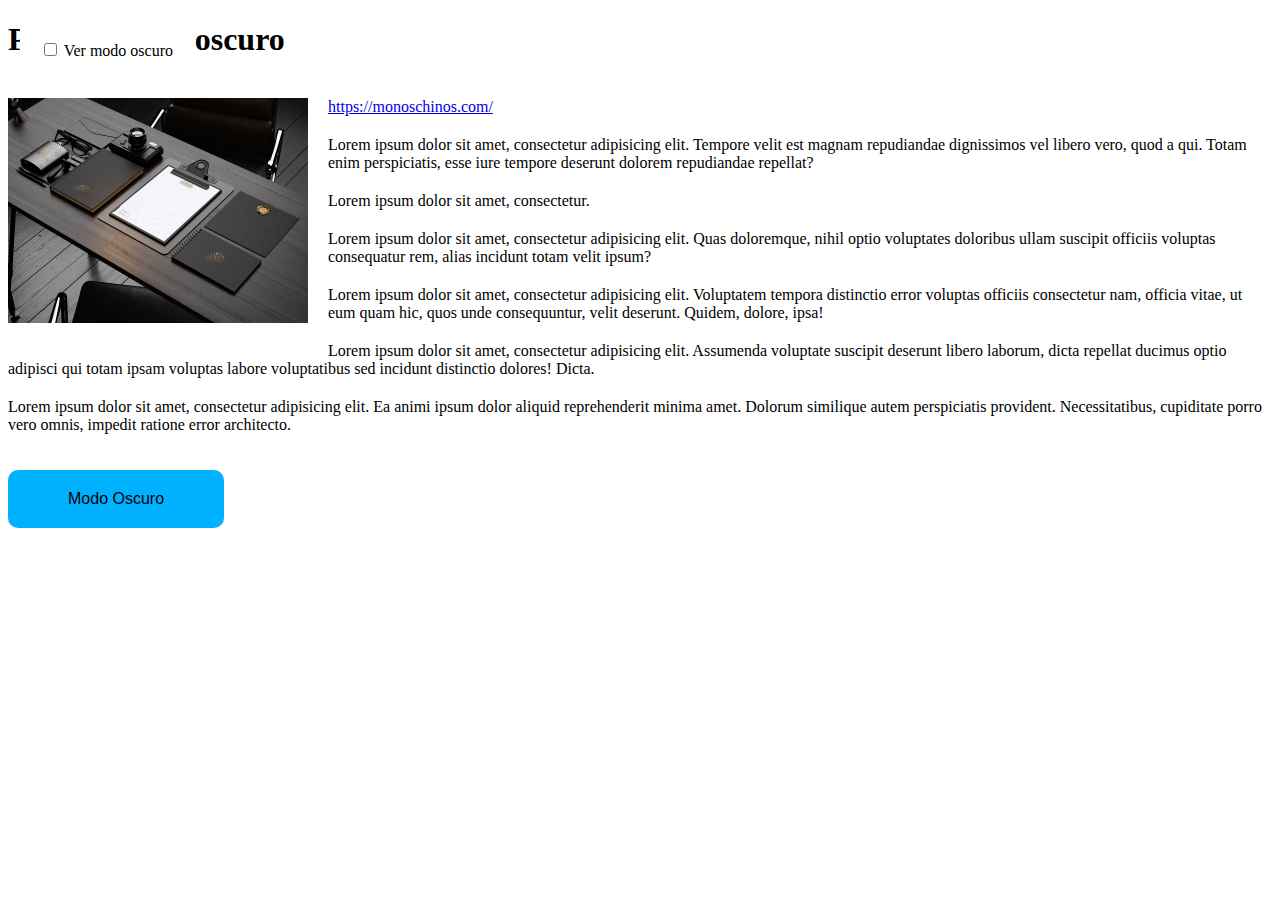
<file: index.html>
<!DOCTYPE html>
<html lang="en">
<head>
    <meta charset="UTF-8">
    <title>Modo oscuro con puro CSS - MagtimusPro</title>

    <link rel="stylesheet" href="css/estilos.css">
</head>

<body>

    <div class="container-all">
       
        <h1>Página modo oscuro</h1>

        <div class="content-article">
           
            <img src="image/img1.jpg" alt="">
            
            <p>
            <a href="https://monoschinos.com/" target="_blank">https://monoschinos.com/</a>
            </p>
            <p>Lorem ipsum dolor sit amet, consectetur adipisicing elit. Tempore velit est magnam repudiandae dignissimos vel libero vero, quod a qui. Totam enim perspiciatis, esse iure tempore deserunt dolorem repudiandae repellat?</p>
            <p>Lorem ipsum dolor sit amet, consectetur.</p>
            <p>Lorem ipsum dolor sit amet, consectetur adipisicing elit. Quas doloremque, nihil optio voluptates doloribus ullam suscipit officiis voluptas consequatur rem, alias incidunt totam velit ipsum?</p>
            <p>Lorem ipsum dolor sit amet, consectetur adipisicing elit. Voluptatem tempora distinctio error voluptas officiis consectetur nam, officia vitae, ut eum quam hic, quos unde consequuntur, velit deserunt. Quidem, dolore, ipsa!</p>
            <p>Lorem ipsum dolor sit amet, consectetur adipisicing elit. Assumenda voluptate suscipit deserunt libero laborum, dicta repellat ducimus optio adipisci qui totam ipsam voluptas labore voluptatibus sed incidunt distinctio dolores! Dicta.</p>
            <p>Lorem ipsum dolor sit amet, consectetur adipisicing elit. Ea animi ipsum dolor aliquid reprehenderit minima amet. Dolorum similique autem perspiciatis provident. Necessitatibus, cupiditate porro vero omnis, impedit ratione error architecto.</p>
            
            <input type="button" value="Modo Oscuro">
        </div>
        
    </div>
    
      <label for="dark-mode" class="dark-mode-button">
          
          <input id="dark-mode" type="checkbox" 
          onclick="document.documentElement.classList.toggle('dark-mode')">
          Ver modo oscuro
      </label>
       


</body></html>
</file>
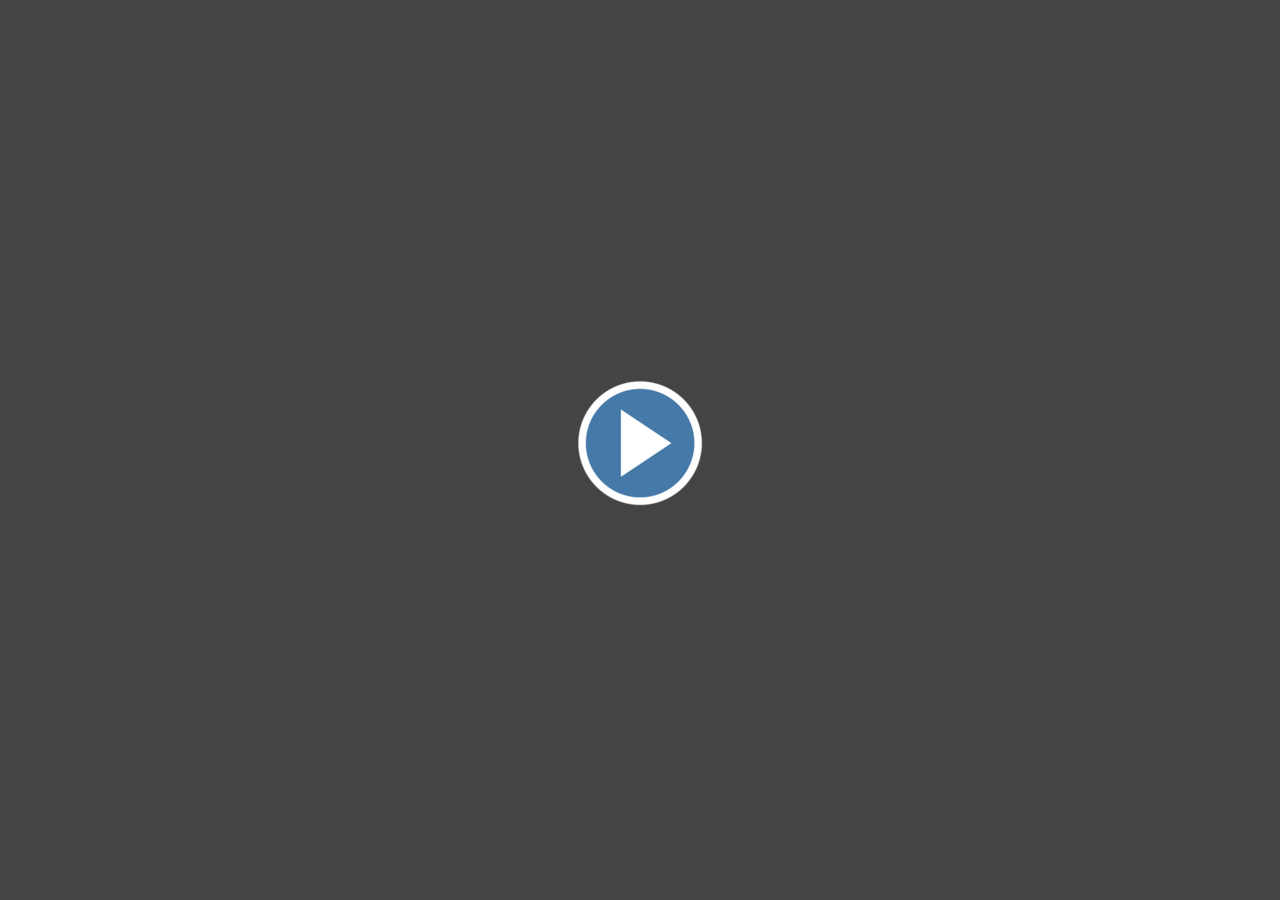
<file: Reproductor.html>
<!DOCTYPE html>
<!-- saved from url=(0037)https://yohentai.net/reproductor?url= -->
<html lang="en"><head><meta http-equiv="Content-Type" content="text/html; charset=UTF-8"><style class="vjs-styles-defaults">
      .video-js {
        width: 300px;
        height: 150px;
      }

      .vjs-fluid {
        padding-top: 56.25%
      }
    </style>
    
    <meta name="viewport" content="width=device-width, initial-scale=1.0">
    <meta http-equiv="X-UA-Compatible" content="ie=edge">
    <title>Stream</title>
    <link rel="icon" type="image/png" href="https://yohentai.net/assets/img/favicon.ico">
    <meta name="robots" content="noindex, nofollow">

    <meta name="referrer" content="never">
    <style type="text/css">html,body{background-color:#222;color:#fff;margin:0px;width:100%;height:100%;display:block;position:relative}video{overflow:hidden}.jwplayer{z-index:1100}
    #player {background: #000;}
    </style>
    <link rel="stylesheet" href="./Reproductor_files/video-js-cdn.min.css">
    <link rel="stylesheet" href="./Reproductor_files/videojs.vast.vpaid.min.css">
    <script src="./Reproductor_files/jquery.min.js.descarga"></script>
    <script src="./Reproductor_files/videojs-ie8.min.js.descarga"></script>
    <script src="./Reproductor_files/video.min.js.descarga"></script>
    <script src="./Reproductor_files/videojs_5.vast.vpaid.min.js.descarga"></script>
    <script src="./Reproductor_files/ie8fix.min.js.map"></script>
    <script src="./Reproductor_files/jquery.cookie.min.js.descarga"></script>


</head>
<body>


<div id="videoLoading" style="position: absolute; color: #fff; width: 100%; height: 100%; text-align: center; background: #444;">
    <div style="position: relative; top: 50%; margin-top: -7px;" id="message">
        <img src="./Reproductor_files/play_white.png" alt="Reproducir" style="cursor: pointer; margin-top: -64px;" id="start">
    </div>
</div>
<div id="player"></div>



<script>

var loadingAds=true;
    $(document).ready(function() {
        var doit;
        var redir = "";



        function redirect(){
            if(redir.indexOf('rapidvideo') !== -1){
                $("#videoLoading").hide();
                $("#player").html('<iframe width="100%" height="500" frameborder="0" src="'+ redir +'" sandbox="allow-scripts allow-same-origin" allowfullscreen></iframe>');
            } else {
                $("#message").html("Redirigiendo...");
                $("#player").hide();

                window.location.href = redir;
            }
        }

        if(navigator.userAgent.indexOf("PlayStation") != -1 || navigator.userAgent.indexOf("Xbox") != -1){
            redirect();
        }



        $("#start").click(function () {


            if(window.loadingAds === undefined){
                redirect();
                return;

            }

            slug = document.referrer;

            $('#player').html('<video id="my-player" class="video-js" width="'+ $(window).width() +'" height="'+ $(window).height() +'" controls autoplay ><source src="data:video/mp4;base64, AAAAHGZ0eXBNNFYgAAACAGlzb21pc28yYXZjMQAAAAhmcmVlAAAGF21kYXTeBAAAbGliZmFhYyAxLjI4AABCAJMgBDIARwAAArEGBf//[base64]/AySEASZACGQAjgAAAAAZBmqAvwMkhAEmQAhkAI4AhAEmQAhkAI4AAAAAGQZrAL8DJIQBJkAIZACOAAAAABkGa4C/AySEASZACGQAjgCEASZACGQAjgAAAAAZBmwAvwMkhAEmQAhkAI4AAAAAGQZsgL8DJIQBJkAIZACOAIQBJkAIZACOAAAAABkGbQC/AySEASZACGQAjgCEASZACGQAjgAAAAAZBm2AvwMkhAEmQAhkAI4AAAAAGQZuAL8DJIQBJkAIZACOAIQBJkAIZACOAAAAABkGboC/AySEASZACGQAjgAAAAAZBm8AvwMkhAEmQAhkAI4AhAEmQAhkAI4AAAAAGQZvgL8DJIQBJkAIZACOAAAAABkGaAC/AySEASZACGQAjgCEASZACGQAjgAAAAAZBmiAvwMkhAEmQAhkAI4AhAEmQAhkAI4AAAAAGQZpAL8DJIQBJkAIZACOAAAAABkGaYC/AySEASZACGQAjgCEASZACGQAjgAAAAAZBmoAvwMkhAEmQAhkAI4AAAAAGQZqgL8DJIQBJkAIZACOAIQBJkAIZACOAAAAABkGawC/AySEASZACGQAjgAAAAAZBmuAvwMkhAEmQAhkAI4AhAEmQAhkAI4AAAAAGQZsAL8DJIQBJkAIZACOAAAAABkGbIC/[base64]//AAAALWF2Y0MBQsAN/[base64]" type="video/mp4" /></video>');

            var player = videojs('my-player');



            var adStarted = false;
            var advertising;

            var vast_plugin = player.vastClient({

                adTagUrl: advertising,
                playAdAlways: true,
                adCancelTimeout: 5000,
                adsEnabled: true,
                preferredTech: 'html5'
            });

            player.on('error', function() {
                var date = new Date();
                date.setTime(date.getTime() + (2 * 60 * 1000));
                $.cookie("sAds", 1, { expires: date });
                redirect();
            });

            player.on('ended', function() {
                if(adStarted === true){
                    adStarted = false;

                    var date = new Date();
                    date.setTime(date.getTime() + (2 * 60 * 1000));
                    $.cookie("sAds", 1, { expires: date });
                }

                redirect();
            });

            player.on('reset', function () {
                if (!vast_plugin.isEnabled()) {
                    vast_plugin.enable();
                } else {
                    vast_plugin.disable();
                }
            });

            player.on('vast.adStart', function () {
                adStarted = true;
                player.pause();
                player.play();
            });

            window.onresize = function(){
                clearTimeout(doit);
                doit = setTimeout(resizeVideoJS, 100);
            };
        });

        function resizeVideoJS(){
            $("#my-player").width($(window).width()).height($(window).height());
        }


    });



</script>


		</body></html>
</file>
<file: css/estilos.css>
@import url('https://fonts.googleapis.com/css?family=Roboto:100,100i,300,300i,400,400i,500,500i,700,700i,900,900i&display=swap');

.content-article{
    margin-top: 40px;
}

.content-article img{
    width: 300px;
    float: left;
    margin-right: 20px;
    margin-bottom: 20px;
}

.content-article p{
    font-size: 16px;
    margin-top: 20px;
}


.content-article input{
    padding: 20px 60px;
    margin-top: 20px;
    background: #00b1ff;
    border: none;
    font-size: 16px;
    border-radius: 10px;
    outline: none;
}

.dark-mode-button{
    position: absolute;
    top: 20px;
    left: 20px;
    padding: 20px;
    background: white;
}

html.dark-mode{
    filter: invert(100%);
}

html.dark-mode img{
    filter: invert(100%);
}
</file>
<file: Reproductor_files/video-js-cdn.min.css>
.video-js .vjs-audio-button,.video-js .vjs-big-play-button,.video-js .vjs-captions-button,.video-js .vjs-chapters-button,.video-js .vjs-control.vjs-close-button,.video-js .vjs-descriptions-button,.video-js .vjs-fullscreen-control,.video-js .vjs-mouse-display,.video-js .vjs-mute-control,.video-js .vjs-mute-control.vjs-vol-0,.video-js .vjs-mute-control.vjs-vol-1,.video-js .vjs-mute-control.vjs-vol-2,.video-js .vjs-play-control,.video-js .vjs-play-control.vjs-playing,.video-js .vjs-play-progress,.video-js .vjs-subtitles-button,.video-js .vjs-volume-level,.video-js .vjs-volume-menu-button,.video-js .vjs-volume-menu-button.vjs-vol-0,.video-js .vjs-volume-menu-button.vjs-vol-1,.video-js .vjs-volume-menu-button.vjs-vol-2,.video-js.vjs-fullscreen .vjs-fullscreen-control,.vjs-icon-audio,.vjs-icon-audio-description,.vjs-icon-cancel,.vjs-icon-captions,.vjs-icon-chapters,.vjs-icon-circle,.vjs-icon-circle-inner-circle,.vjs-icon-circle-outline,.vjs-icon-cog,.vjs-icon-facebook,.vjs-icon-fullscreen-enter,.vjs-icon-fullscreen-exit,.vjs-icon-gplus,.vjs-icon-hd,.vjs-icon-linkedin,.vjs-icon-pause,.vjs-icon-pinterest,.vjs-icon-play,.vjs-icon-play-circle,.vjs-icon-replay,.vjs-icon-spinner,.vjs-icon-square,.vjs-icon-subtitles,.vjs-icon-tumblr,.vjs-icon-twitter,.vjs-icon-volume-high,.vjs-icon-volume-low,.vjs-icon-volume-mid,.vjs-icon-volume-mute{font-family:VideoJS;font-weight:400;font-style:normal}.video-js,.vjs-no-js{color:#fff;background-color:#000}.video-js .vjs-big-play-button:before,.video-js .vjs-control,.video-js .vjs-control:before,.vjs-menu li,.vjs-no-js{text-align:center}.video-js .vjs-big-play-button:before,.video-js .vjs-control:before,.video-js .vjs-modal-dialog,.vjs-modal-dialog .vjs-modal-dialog-content{position:absolute;top:0;left:0;width:100%;height:100%}@font-face{font-family:VideoJS;src:url(//vjs.zencdn.net/font/1.5.1/VideoJS.eot?#iefix) format("eot")}@font-face{font-family:VideoJS;src:url([data-uri]) format("woff"),url([data-uri]) format("truetype");font-weight:400;font-style:normal}.video-js .vjs-big-play-button:before,.video-js .vjs-play-control:before,.vjs-icon-play:before{content:"\f101"}.vjs-icon-play-circle:before{content:"\f102"}.video-js .vjs-play-control.vjs-playing:before,.vjs-icon-pause:before{content:"\f103"}.video-js .vjs-mute-control.vjs-vol-0:before,.video-js .vjs-volume-menu-button.vjs-vol-0:before,.vjs-icon-volume-mute:before{content:"\f104"}.video-js .vjs-mute-control.vjs-vol-1:before,.video-js .vjs-volume-menu-button.vjs-vol-1:before,.vjs-icon-volume-low:before{content:"\f105"}.video-js .vjs-mute-control.vjs-vol-2:before,.video-js .vjs-volume-menu-button.vjs-vol-2:before,.vjs-icon-volume-mid:before{content:"\f106"}.video-js .vjs-mute-control:before,.video-js .vjs-volume-menu-button:before,.vjs-icon-volume-high:before{content:"\f107"}.video-js .vjs-fullscreen-control:before,.vjs-icon-fullscreen-enter:before{content:"\f108"}.video-js.vjs-fullscreen .vjs-fullscreen-control:before,.vjs-icon-fullscreen-exit:before{content:"\f109"}.vjs-icon-square:before{content:"\f10a"}.vjs-icon-spinner:before{content:"\f10b"}.video-js .vjs-subtitles-button:before,.vjs-icon-subtitles:before{content:"\f10c"}.video-js .vjs-captions-button:before,.vjs-icon-captions:before{content:"\f10d"}.video-js .vjs-chapters-button:before,.vjs-icon-chapters:before{content:"\f10e"}.vjs-icon-share{font-family:VideoJS;font-weight:400;font-style:normal}.vjs-icon-share:before{content:"\f10f"}.vjs-icon-cog:before{content:"\f110"}.video-js .vjs-mouse-display:before,.video-js .vjs-play-progress:before,.video-js .vjs-volume-level:before,.vjs-icon-circle:before{content:"\f111"}.vjs-icon-circle-outline:before{content:"\f112"}.vjs-icon-circle-inner-circle:before{content:"\f113"}.vjs-icon-hd:before{content:"\f114"}.video-js .vjs-control.vjs-close-button:before,.vjs-icon-cancel:before{content:"\f115"}.vjs-icon-replay:before{content:"\f116"}.vjs-icon-facebook:before{content:"\f117"}.vjs-icon-gplus:before{content:"\f118"}.vjs-icon-linkedin:before{content:"\f119"}.vjs-icon-twitter:before{content:"\f11a"}.vjs-icon-tumblr:before{content:"\f11b"}.vjs-icon-pinterest:before{content:"\f11c"}.video-js .vjs-descriptions-button:before,.vjs-icon-audio-description:before{content:"\f11d"}.video-js .vjs-audio-button:before,.vjs-icon-audio:before{content:"\f11e"}.video-js{display:block;vertical-align:top;box-sizing:border-box;position:relative;padding:0;font-size:10px;line-height:1;font-weight:400;font-style:normal;font-family:Arial,Helvetica,sans-serif;-webkit-user-select:none;-moz-user-select:none;-ms-user-select:none;user-select:none}.video-js:-moz-full-screen{position:absolute}.video-js:-webkit-full-screen{width:100%!important;height:100%!important}.video-js .vjs-tech,.video-js.vjs-fill{width:100%;height:100%}.video-js *,.video-js :after,.video-js :before{box-sizing:inherit}.video-js ul{font-family:inherit;font-size:inherit;line-height:inherit;list-style-position:outside;margin:0}.vjs-error .vjs-error-display:before,.vjs-menu .vjs-menu-content,.vjs-no-js{font-family:Arial,Helvetica,sans-serif}.video-js.vjs-16-9,.video-js.vjs-4-3,.video-js.vjs-fluid{width:100%;max-width:100%;height:0}.video-js.vjs-16-9{padding-top:56.25%}.video-js.vjs-4-3{padding-top:75%}.video-js .vjs-tech{position:absolute;top:0;left:0}body.vjs-full-window{padding:0;margin:0;height:100%;overflow-y:auto}.vjs-full-window .video-js.vjs-fullscreen{position:fixed;overflow:hidden;z-index:1000;left:0;top:0;bottom:0;right:0}.video-js.vjs-fullscreen{width:100%!important;height:100%!important;padding-top:0!important}.video-js.vjs-fullscreen.vjs-user-inactive{cursor:none}.vjs-hidden{display:none!important}.vjs-disabled{opacity:.5;cursor:default}.video-js .vjs-offscreen{height:1px;left:-9999px;position:absolute;top:0;width:1px}.vjs-lock-showing{display:block!important;opacity:1;visibility:visible}.vjs-no-js{padding:20px;font-size:18px;width:300px;height:150px;margin:0 auto}.vjs-no-js a,.vjs-no-js a:visited{color:#66A8CC}.video-js .vjs-big-play-button{font-size:3em;line-height:1.5em;height:1.5em;width:3em;display:block;position:absolute;top:10px;left:10px;padding:0;cursor:pointer;opacity:1;border:.06666em solid #fff;background-color:#2B333F;background-color:rgba(43,51,63,.7);-webkit-border-radius:.3em;-moz-border-radius:.3em;border-radius:.3em;-webkit-transition:all .4s;-moz-transition:all .4s;-o-transition:all .4s;transition:all .4s}.vjs-big-play-centered .vjs-big-play-button{top:50%;left:50%;margin-top:-.75em;margin-left:-1.5em}.video-js .vjs-big-play-button:focus,.video-js:hover .vjs-big-play-button{outline:0;border-color:#fff;background-color:#73859f;background-color:rgba(115,133,159,.5);-webkit-transition:all 0s;-moz-transition:all 0s;-o-transition:all 0s;transition:all 0s}.vjs-controls-disabled .vjs-big-play-button,.vjs-error .vjs-big-play-button,.vjs-has-started .vjs-big-play-button,.vjs-using-native-controls .vjs-big-play-button{display:none}.vjs-has-started.vjs-paused.vjs-show-big-play-button-on-pause .vjs-big-play-button{display:block}.video-js button{background:0 0;border:none;color:inherit;display:inline-block;overflow:visible;font-size:inherit;line-height:inherit;text-transform:none;text-decoration:none;transition:none;-webkit-appearance:none;-moz-appearance:none;appearance:none}.video-js .vjs-control.vjs-close-button{cursor:pointer;height:3em;position:absolute;right:0;top:.5em;z-index:2}.vjs-menu-button{cursor:pointer}.vjs-menu-button.vjs-disabled{cursor:default}.vjs-workinghover .vjs-menu-button.vjs-disabled:hover .vjs-menu{display:none}.vjs-menu .vjs-menu-content{display:block;padding:0;margin:0;overflow:auto}.vjs-scrubbing .vjs-menu-button:hover .vjs-menu{display:none}.vjs-menu li{list-style:none;margin:0;padding:.2em 0;line-height:1.4em;font-size:1.2em;text-transform:lowercase}.vjs-menu li.vjs-menu-item:focus,.vjs-menu li.vjs-menu-item:hover{outline:0;background-color:#73859f;background-color:rgba(115,133,159,.5)}.vjs-menu li.vjs-selected,.vjs-menu li.vjs-selected:focus,.vjs-menu li.vjs-selected:hover{background-color:#fff;color:#2B333F}.vjs-menu li.vjs-menu-title{text-align:center;text-transform:uppercase;font-size:1em;line-height:2em;padding:0;margin:0 0 .3em;font-weight:700;cursor:default}.vjs-menu-button-popup .vjs-menu{display:none;position:absolute;bottom:0;width:10em;left:-3em;height:0;margin-bottom:1.5em;border-top-color:rgba(43,51,63,.7)}.vjs-menu-button-popup .vjs-menu .vjs-menu-content{background-color:#2B333F;background-color:rgba(43,51,63,.7);position:absolute;width:100%;bottom:1.5em;max-height:15em}.vjs-menu-button-popup .vjs-menu.vjs-lock-showing,.vjs-workinghover .vjs-menu-button-popup:hover .vjs-menu{display:block}.video-js .vjs-menu-button-inline{-webkit-transition:all .4s;-moz-transition:all .4s;-o-transition:all .4s;transition:all .4s;overflow:hidden}.video-js .vjs-menu-button-inline:before{width:2.222222222em}.video-js .vjs-menu-button-inline.vjs-slider-active,.video-js .vjs-menu-button-inline:focus,.video-js .vjs-menu-button-inline:hover,.video-js.vjs-no-flex .vjs-menu-button-inline{width:12em}.video-js .vjs-menu-button-inline.vjs-slider-active{-webkit-transition:none;-moz-transition:none;-o-transition:none;transition:none}.vjs-menu-button-inline .vjs-menu{opacity:0;height:100%;width:auto;position:absolute;left:4em;top:0;padding:0;margin:0;-webkit-transition:all .4s;-moz-transition:all .4s;-o-transition:all .4s;transition:all .4s}.vjs-menu-button-inline.vjs-slider-active .vjs-menu,.vjs-menu-button-inline:focus .vjs-menu,.vjs-menu-button-inline:hover .vjs-menu{display:block;opacity:1}.vjs-no-flex .vjs-menu-button-inline .vjs-menu{display:block;opacity:1;position:relative;width:auto}.vjs-no-flex .vjs-menu-button-inline.vjs-slider-active .vjs-menu,.vjs-no-flex .vjs-menu-button-inline:focus .vjs-menu,.vjs-no-flex .vjs-menu-button-inline:hover .vjs-menu{width:auto}.vjs-menu-button-inline .vjs-menu-content{width:auto;height:100%;margin:0;overflow:hidden}.video-js .vjs-control-bar{display:none;width:100%;position:absolute;bottom:0;left:0;right:0;height:3em;background-color:#2B333F;background-color:rgba(43,51,63,.7)}.vjs-has-started .vjs-control-bar{display:-webkit-box;display:-webkit-flex;display:-ms-flexbox;display:flex;visibility:visible;opacity:1;-webkit-transition:visibility .1s,opacity .1s;-moz-transition:visibility .1s,opacity .1s;-o-transition:visibility .1s,opacity .1s;transition:visibility .1s,opacity .1s}.vjs-has-started.vjs-user-inactive.vjs-playing .vjs-control-bar{visibility:visible;opacity:0;-webkit-transition:visibility 1s,opacity 1s;-moz-transition:visibility 1s,opacity 1s;-o-transition:visibility 1s,opacity 1s;transition:visibility 1s,opacity 1s}.vjs-controls-disabled .vjs-control-bar,.vjs-error .vjs-control-bar,.vjs-using-native-controls .vjs-control-bar{display:none!important}.vjs-audio.vjs-has-started.vjs-user-inactive.vjs-playing .vjs-control-bar{opacity:1;visibility:visible}.vjs-has-started.vjs-no-flex .vjs-control-bar{display:table}.video-js .vjs-control{outline:0;position:relative;margin:0;padding:0;height:100%;width:4em;-webkit-box-flex:none;-moz-box-flex:none;-webkit-flex:none;-ms-flex:none;flex:none}.video-js .vjs-control:before{font-size:1.8em;line-height:1.67}.video-js .vjs-control:focus,.video-js .vjs-control:focus:before,.video-js .vjs-control:hover:before{text-shadow:0 0 1em #fff}.video-js .vjs-control-text{border:0;clip:rect(0 0 0 0);height:1px;margin:-1px;overflow:hidden;padding:0;position:absolute;width:1px}.vjs-no-flex .vjs-control{display:table-cell;vertical-align:middle}.video-js .vjs-custom-control-spacer{display:none}.video-js .vjs-progress-control{-webkit-box-flex:auto;-moz-box-flex:auto;-webkit-flex:auto;-ms-flex:auto;flex:auto;display:-webkit-box;display:-webkit-flex;display:-ms-flexbox;display:flex;-webkit-box-align:center;-webkit-align-items:center;-ms-flex-align:center;align-items:center;min-width:4em}.vjs-live .vjs-progress-control{display:none}.video-js .vjs-progress-holder{-webkit-box-flex:auto;-moz-box-flex:auto;-webkit-flex:auto;-ms-flex:auto;flex:auto;-webkit-transition:all .2s;-moz-transition:all .2s;-o-transition:all .2s;transition:all .2s;height:.3em}.video-js .vjs-progress-control:hover .vjs-progress-holder{font-size:1.666666666666666666em}.video-js .vjs-progress-control:hover .vjs-mouse-display:after,.video-js .vjs-progress-control:hover .vjs-play-progress:after,.video-js .vjs-progress-control:hover .vjs-time-tooltip{font-family:Arial,Helvetica,sans-serif;visibility:visible;font-size:.6em}.video-js .vjs-progress-holder .vjs-load-progress,.video-js .vjs-progress-holder .vjs-load-progress div,.video-js .vjs-progress-holder .vjs-play-progress,.video-js .vjs-progress-holder .vjs-tooltip-progress-bar{position:absolute;display:block;height:100%;margin:0;padding:0;width:0;left:0;top:0}.video-js .vjs-mouse-display:before,.video-js .vjs-progress-control .vjs-keep-tooltips-inside:after{display:none}.video-js .vjs-play-progress{background-color:#fff}.video-js .vjs-play-progress:before{position:absolute;top:-.333333333333333em;right:-.5em;font-size:.9em}.video-js .vjs-mouse-display:after,.video-js .vjs-play-progress:after,.video-js .vjs-time-tooltip{visibility:hidden;pointer-events:none;position:absolute;top:-3.4em;right:-1.9em;font-size:.9em;color:#000;content:attr(data-current-time);padding:6px 8px 8px;background-color:#fff;background-color:rgba(255,255,255,.8);-webkit-border-radius:.3em;-moz-border-radius:.3em;border-radius:.3em}.video-js .vjs-play-progress:after,.video-js .vjs-play-progress:before,.video-js .vjs-time-tooltip{z-index:1}.video-js .vjs-load-progress{background:#bfc7d3;background:rgba(115,133,159,.5)}.video-js .vjs-load-progress div{background:#fff;background:rgba(115,133,159,.75)}.video-js.vjs-no-flex .vjs-progress-control{width:auto}.video-js .vjs-time-tooltip{display:inline-block;height:2.4em;position:relative;float:right;right:-1.9em}.vjs-tooltip-progress-bar{visibility:hidden}.video-js .vjs-progress-control .vjs-mouse-display{display:none;position:absolute;width:1px;height:100%;background-color:#000;z-index:1}.vjs-no-flex .vjs-progress-control .vjs-mouse-display{z-index:0}.video-js .vjs-progress-control:hover .vjs-mouse-display{display:block}.video-js.vjs-user-inactive .vjs-progress-control .vjs-mouse-display,.video-js.vjs-user-inactive .vjs-progress-control .vjs-mouse-display:after{visibility:hidden;opacity:0;-webkit-transition:visibility 1s,opacity 1s;-moz-transition:visibility 1s,opacity 1s;-o-transition:visibility 1s,opacity 1s;transition:visibility 1s,opacity 1s}.video-js.vjs-user-inactive.vjs-no-flex .vjs-progress-control .vjs-mouse-display,.video-js.vjs-user-inactive.vjs-no-flex .vjs-progress-control .vjs-mouse-display:after{display:none}.video-js .vjs-progress-control .vjs-mouse-display:after,.vjs-mouse-display .vjs-time-tooltip{color:#fff;background-color:#000;background-color:rgba(0,0,0,.8)}.video-js .vjs-slider{outline:0;position:relative;cursor:pointer;padding:0;margin:0 .45em;background-color:#73859f;background-color:rgba(115,133,159,.5)}.video-js .vjs-slider:focus{text-shadow:0 0 1em #fff;-webkit-box-shadow:0 0 1em #fff;-moz-box-shadow:0 0 1em #fff;box-shadow:0 0 1em #fff}.video-js .vjs-mute-control,.video-js .vjs-volume-menu-button{cursor:pointer;-webkit-box-flex:none;-moz-box-flex:none;-webkit-flex:none;-ms-flex:none;flex:none}.video-js .vjs-volume-control{width:5em;-webkit-box-flex:none;-moz-box-flex:none;-webkit-flex:none;-ms-flex:none;flex:none;display:-webkit-box;display:-webkit-flex;display:-ms-flexbox;display:flex;-webkit-box-align:center;-webkit-align-items:center;-ms-flex-align:center;align-items:center}.video-js .vjs-volume-bar{margin:1.35em .45em}.vjs-volume-bar.vjs-slider-horizontal{width:5em;height:.3em}.vjs-volume-bar.vjs-slider-vertical{width:.3em;height:5em;margin:1.35em auto}.video-js .vjs-volume-level{position:absolute;bottom:0;left:0;background-color:#fff}.video-js .vjs-volume-level:before{position:absolute;font-size:.9em}.vjs-slider-vertical .vjs-volume-level{width:.3em}.vjs-slider-vertical .vjs-volume-level:before{top:-.5em;left:-.3em}.vjs-slider-horizontal .vjs-volume-level{height:.3em}.vjs-slider-horizontal .vjs-volume-level:before{top:-.3em;right:-.5em}.vjs-volume-bar.vjs-slider-vertical .vjs-volume-level{height:100%}.vjs-volume-bar.vjs-slider-horizontal .vjs-volume-level{width:100%}.vjs-menu-button-popup.vjs-volume-menu-button .vjs-menu{display:block;width:0;height:0;border-top-color:transparent}.vjs-menu-button-popup.vjs-volume-menu-button-vertical .vjs-menu{left:.5em;height:8em}.vjs-menu-button-popup.vjs-volume-menu-button-horizontal .vjs-menu{left:-2em}.vjs-menu-button-popup.vjs-volume-menu-button .vjs-menu-content{height:0;width:0;overflow-x:hidden;overflow-y:hidden}.vjs-volume-menu-button-vertical .vjs-lock-showing .vjs-menu-content,.vjs-volume-menu-button-vertical.vjs-slider-active .vjs-menu-content,.vjs-volume-menu-button-vertical:focus .vjs-menu-content,.vjs-volume-menu-button-vertical:hover .vjs-menu-content{height:8em;width:2.9em}.vjs-volume-menu-button-horizontal .vjs-lock-showing .vjs-menu-content,.vjs-volume-menu-button-horizontal .vjs-slider-active .vjs-menu-content,.vjs-volume-menu-button-horizontal:focus .vjs-menu-content,.vjs-volume-menu-button-horizontal:hover .vjs-menu-content{height:2.9em;width:8em}.vjs-volume-menu-button.vjs-menu-button-inline .vjs-menu-content{background-color:transparent!important}.vjs-poster{display:inline-block;vertical-align:middle;background-repeat:no-repeat;background-position:50% 50%;background-size:contain;background-color:#000;cursor:pointer;margin:0;padding:0;position:absolute;top:0;right:0;bottom:0;left:0;height:100%}.vjs-poster img{display:block;vertical-align:middle;margin:0 auto;max-height:100%;padding:0;width:100%}.vjs-has-started .vjs-poster{display:none}.vjs-audio.vjs-has-started .vjs-poster{display:block}.vjs-using-native-controls .vjs-poster{display:none}.video-js .vjs-live-control{display:-webkit-box;display:-webkit-flex;display:-ms-flexbox;display:flex;-webkit-box-align:flex-start;-webkit-align-items:flex-start;-ms-flex-align:flex-start;align-items:flex-start;-webkit-box-flex:auto;-moz-box-flex:auto;-webkit-flex:auto;-ms-flex:auto;flex:auto;font-size:1em;line-height:3em}.vjs-no-flex .vjs-live-control{display:table-cell;width:auto;text-align:left}.video-js .vjs-current-time,.video-js .vjs-duration,.vjs-live .vjs-time-control,.vjs-live .vjs-time-divider,.vjs-no-flex .vjs-current-time,.vjs-no-flex .vjs-duration{display:none}.video-js .vjs-time-control{-webkit-box-flex:none;-moz-box-flex:none;-webkit-flex:none;-ms-flex:none;flex:none;font-size:1em;line-height:3em;min-width:2em;width:auto;padding-left:1em;padding-right:1em}.vjs-time-divider{display:none;line-height:3em}.video-js .vjs-play-control{cursor:pointer;-webkit-box-flex:none;-moz-box-flex:none;-webkit-flex:none;-ms-flex:none;flex:none}.vjs-text-track-display{position:absolute;bottom:3em;left:0;right:0;top:0;pointer-events:none}.video-js.vjs-user-inactive.vjs-playing .vjs-text-track-display{bottom:1em}.video-js .vjs-text-track{font-size:1.4em;text-align:center;margin-bottom:.1em;background-color:#000;background-color:rgba(0,0,0,.5)}.vjs-subtitles{color:#fff}.vjs-captions{color:#fc6}.vjs-tt-cue{display:block}video::-webkit-media-text-track-display{-moz-transform:translateY(-3em);-ms-transform:translateY(-3em);-o-transform:translateY(-3em);-webkit-transform:translateY(-3em);transform:translateY(-3em)}.video-js.vjs-user-inactive.vjs-playing video::-webkit-media-text-track-display{-moz-transform:translateY(-1.5em);-ms-transform:translateY(-1.5em);-o-transform:translateY(-1.5em);-webkit-transform:translateY(-1.5em);transform:translateY(-1.5em)}.video-js .vjs-fullscreen-control{cursor:pointer;-webkit-box-flex:none;-moz-box-flex:none;-webkit-flex:none;-ms-flex:none;flex:none}.vjs-playback-rate .vjs-playback-rate-value{font-size:1.5em;line-height:2;position:absolute;top:0;left:0;width:100%;height:100%;text-align:center}.vjs-playback-rate .vjs-menu{width:4em;left:0}.vjs-error .vjs-error-display .vjs-modal-dialog-content{font-size:1.4em;text-align:center}.vjs-error .vjs-error-display:before{color:#fff;content:'X';font-size:4em;left:0;line-height:1;margin-top:-.5em;position:absolute;text-shadow:.05em .05em .1em #000;text-align:center;top:50%;vertical-align:middle;width:100%}.vjs-loading-spinner{display:none;position:absolute;top:50%;left:50%;margin:-25px 0 0 -25px;opacity:.85;text-align:left;border:6px solid rgba(43,51,63,.7);box-sizing:border-box;background-clip:padding-box;width:50px;height:50px;border-radius:25px}.vjs-seeking .vjs-loading-spinner,.vjs-waiting .vjs-loading-spinner{display:block}.vjs-loading-spinner:after,.vjs-loading-spinner:before{content:"";position:absolute;margin:-6px;box-sizing:inherit;width:inherit;height:inherit;border-radius:inherit;opacity:1;border:inherit;border-color:#fff transparent transparent}.vjs-seeking .vjs-loading-spinner:after,.vjs-seeking .vjs-loading-spinner:before,.vjs-waiting .vjs-loading-spinner:after,.vjs-waiting .vjs-loading-spinner:before{-webkit-animation:vjs-spinner-spin 1.1s cubic-bezier(.6,.2,0,.8) infinite,vjs-spinner-fade 1.1s linear infinite;animation:vjs-spinner-spin 1.1s cubic-bezier(.6,.2,0,.8) infinite,vjs-spinner-fade 1.1s linear infinite}.vjs-seeking .vjs-loading-spinner:before,.vjs-waiting .vjs-loading-spinner:before{border-top-color:#fff}.vjs-seeking .vjs-loading-spinner:after,.vjs-waiting .vjs-loading-spinner:after{border-top-color:#fff;-webkit-animation-delay:.44s;animation-delay:.44s}@keyframes vjs-spinner-spin{100%{transform:rotate(360deg)}}@-webkit-keyframes vjs-spinner-spin{100%{-webkit-transform:rotate(360deg)}}@keyframes vjs-spinner-fade{0%,100%,20%,60%{border-top-color:#73859f}35%{border-top-color:#fff}}@-webkit-keyframes vjs-spinner-fade{0%,100%,20%,60%{border-top-color:#73859f}35%{border-top-color:#fff}}.vjs-chapters-button .vjs-menu ul{width:24em}.video-js.vjs-layout-tiny:not(.vjs-fullscreen) .vjs-custom-control-spacer{-webkit-box-flex:auto;-moz-box-flex:auto;-webkit-flex:auto;-ms-flex:auto;flex:auto}.video-js.vjs-layout-tiny:not(.vjs-fullscreen).vjs-no-flex .vjs-custom-control-spacer{width:auto}.video-js.vjs-layout-small:not(.vjs-fullscreen) .vjs-captions-button,.video-js.vjs-layout-small:not(.vjs-fullscreen) .vjs-chapters-button,.video-js.vjs-layout-small:not(.vjs-fullscreen) .vjs-current-time,.video-js.vjs-layout-small:not(.vjs-fullscreen) .vjs-descriptions-button,.video-js.vjs-layout-small:not(.vjs-fullscreen) .vjs-duration,.video-js.vjs-layout-small:not(.vjs-fullscreen) .vjs-mute-control,.video-js.vjs-layout-small:not(.vjs-fullscreen) .vjs-playback-rate,.video-js.vjs-layout-small:not(.vjs-fullscreen) .vjs-remaining-time,.video-js.vjs-layout-small:not(.vjs-fullscreen) .vjs-subtitles-button .vjs-audio-button,.video-js.vjs-layout-small:not(.vjs-fullscreen) .vjs-time-divider,.video-js.vjs-layout-small:not(.vjs-fullscreen) .vjs-volume-control,.video-js.vjs-layout-tiny:not(.vjs-fullscreen) .vjs-audio-button,.video-js.vjs-layout-tiny:not(.vjs-fullscreen) .vjs-captions-button,.video-js.vjs-layout-tiny:not(.vjs-fullscreen) .vjs-chapters-button,.video-js.vjs-layout-tiny:not(.vjs-fullscreen) .vjs-current-time,.video-js.vjs-layout-tiny:not(.vjs-fullscreen) .vjs-descriptions-button,.video-js.vjs-layout-tiny:not(.vjs-fullscreen) .vjs-duration,.video-js.vjs-layout-tiny:not(.vjs-fullscreen) .vjs-mute-control,.video-js.vjs-layout-tiny:not(.vjs-fullscreen) .vjs-playback-rate,.video-js.vjs-layout-tiny:not(.vjs-fullscreen) .vjs-progress-control,.video-js.vjs-layout-tiny:not(.vjs-fullscreen) .vjs-remaining-time,.video-js.vjs-layout-tiny:not(.vjs-fullscreen) .vjs-subtitles-button,.video-js.vjs-layout-tiny:not(.vjs-fullscreen) .vjs-time-divider,.video-js.vjs-layout-tiny:not(.vjs-fullscreen) .vjs-volume-control,.video-js.vjs-layout-tiny:not(.vjs-fullscreen) .vjs-volume-menu-button,.video-js.vjs-layout-x-small:not(.vjs-fullscreen) .vjs-audio-button,.video-js.vjs-layout-x-small:not(.vjs-fullscreen) .vjs-captions-button,.video-js.vjs-layout-x-small:not(.vjs-fullscreen) .vjs-chapters-button,.video-js.vjs-layout-x-small:not(.vjs-fullscreen) .vjs-current-time,.video-js.vjs-layout-x-small:not(.vjs-fullscreen) .vjs-descriptions-button,.video-js.vjs-layout-x-small:not(.vjs-fullscreen) .vjs-duration,.video-js.vjs-layout-x-small:not(.vjs-fullscreen) .vjs-mute-control,.video-js.vjs-layout-x-small:not(.vjs-fullscreen) .vjs-playback-rate,.video-js.vjs-layout-x-small:not(.vjs-fullscreen) .vjs-remaining-time,.video-js.vjs-layout-x-small:not(.vjs-fullscreen) .vjs-subtitles-button,.video-js.vjs-layout-x-small:not(.vjs-fullscreen) .vjs-time-divider,.video-js.vjs-layout-x-small:not(.vjs-fullscreen) .vjs-volume-control,.video-js.vjs-layout-x-small:not(.vjs-fullscreen) .vjs-volume-menu-button{display:none}.vjs-caption-settings{position:relative;top:1em;background-color:#2B333F;background-color:rgba(43,51,63,.75);color:#fff;margin:0 auto;padding:.5em;height:16em;font-size:12px;width:40em}.vjs-caption-settings .vjs-tracksettings{top:0;bottom:1em;left:0;right:0;position:absolute;overflow:auto}.vjs-caption-settings .vjs-tracksettings-colors,.vjs-caption-settings .vjs-tracksettings-font{float:left}.vjs-caption-settings .vjs-tracksettings-colors:after,.vjs-caption-settings .vjs-tracksettings-controls:after,.vjs-caption-settings .vjs-tracksettings-font:after{clear:both}.vjs-caption-settings .vjs-tracksettings-controls{position:absolute;bottom:1em;right:1em}.vjs-caption-settings .vjs-tracksetting{margin:5px;padding:3px;min-height:40px;border:none}.vjs-caption-settings .vjs-tracksetting label,.vjs-caption-settings .vjs-tracksetting legend{display:block;width:100px;margin-bottom:5px}.vjs-caption-settings .vjs-tracksetting span{display:inline;margin-left:5px;vertical-align:top;float:right}.vjs-caption-settings .vjs-tracksetting>div{margin-bottom:5px;min-height:20px}.vjs-caption-settings .vjs-tracksetting>div:last-child{margin-bottom:0;padding-bottom:0;min-height:0}.vjs-caption-settings label>input{margin-right:10px}.vjs-caption-settings fieldset{margin-top:1em;margin-left:.5em}.vjs-caption-settings fieldset .vjs-label{position:absolute;clip:rect(1px 1px 1px 1px);clip:rect(1px,1px,1px,1px);padding:0;border:0;height:1px;width:1px;overflow:hidden}.vjs-caption-settings input[type=button]{width:40px;height:40px}.video-js .vjs-modal-dialog{background:rgba(0,0,0,.8);background:-webkit-linear-gradient(-90deg,rgba(0,0,0,.8),rgba(255,255,255,0));background:linear-gradient(180deg,rgba(0,0,0,.8),rgba(255,255,255,0))}.vjs-modal-dialog .vjs-modal-dialog-content{font-size:1.2em;line-height:1.5;padding:20px 24px;z-index:1}@media print{.video-js>:not(.vjs-tech):not(.vjs-poster){visibility:hidden}}
</file>
<file: Reproductor_files/videojs.vast.vpaid.min.css>
.vjs-label-hidden{display:none!important}.vjs-default-skin div.vjs-ads-label{font-size:13px;line-height:30px;font-weight:400;text-align:center;color:#fff;display:none;width:auto;padding-left:10px}.vjs-ad-playing .vjs-control.vjs-ads-label{display:block}.vjs-black-poster{position:absolute;top:0;right:0;bottom:0;left:0;margin:0;padding:0;background-repeat:no-repeat;background-position:50% 50%;background-size:contain;cursor:pointer;background-color:#000}.vjs-has-started .vjs-black-poster.vjs-hidden,.vjs-using-native-controls .vjs-black-poster{display:none}div.VPAID-container{position:absolute;top:0;left:0;width:100%;height:100%}div.vjs-vpaid-ad div.vjs-progress-control,div.vjs-vpaid-ad div.vjs-time-controls,div.vjs-vpaid-ad div.vjs-time-divider{display:none}div.vjs-vpaid-ad.vjs-vpaid-flash-ad div.VPAID-container{background-color:#000}div.vjs-vpaid-ad .vjs-tech{z-index:0}.vjs-ad-playing .vjs-progress-control{pointer-events:none}.vjs-ad-playing .vjs-play-control.vjs-paused,.vjs-ad-playing .vjs-play-progress,.vjs-ad-playing .vjs-volume-level{background-color:#ffe400!important}div.vast-skip-button{display:block;position:absolute;bottom:20%;right:0;background-color:#000;color:#fff;font-size:15px;font-weight:700;width:auto;padding:8px;z-index:1;border:1px solid #fff;border-right:none}.vast-skip-button.enabled{cursor:pointer;color:#fff}.vast-skip-button.enabled:hover{cursor:pointer;background:#333}.vast-blocker{display:block;position:absolute;margin:0;padding:0;height:100%;width:100%;top:0;left:0;right:0;bottom:0}.vast-skip-button.enabled:after{content:">>";position:relative;top:1px;margin-left:8px}.vjs-ad-playing.vjs-vast-ad-loading .vjs-loading-spinner{display:block;z-index:2;-webkit-animation:spin 1.5s infinite linear;animation:spin 1.5s infinite linear}.vjs-vast-ad-loading div.vjs-big-play-button{display:none!important}.vjs-ad-playing .vjs-live-controls,.vjs-ad-playing .vjs-slider-handle:before{display:none}
/*# sourceMappingURL=videojs.vast.vpaid.min.css.map */
</file>
